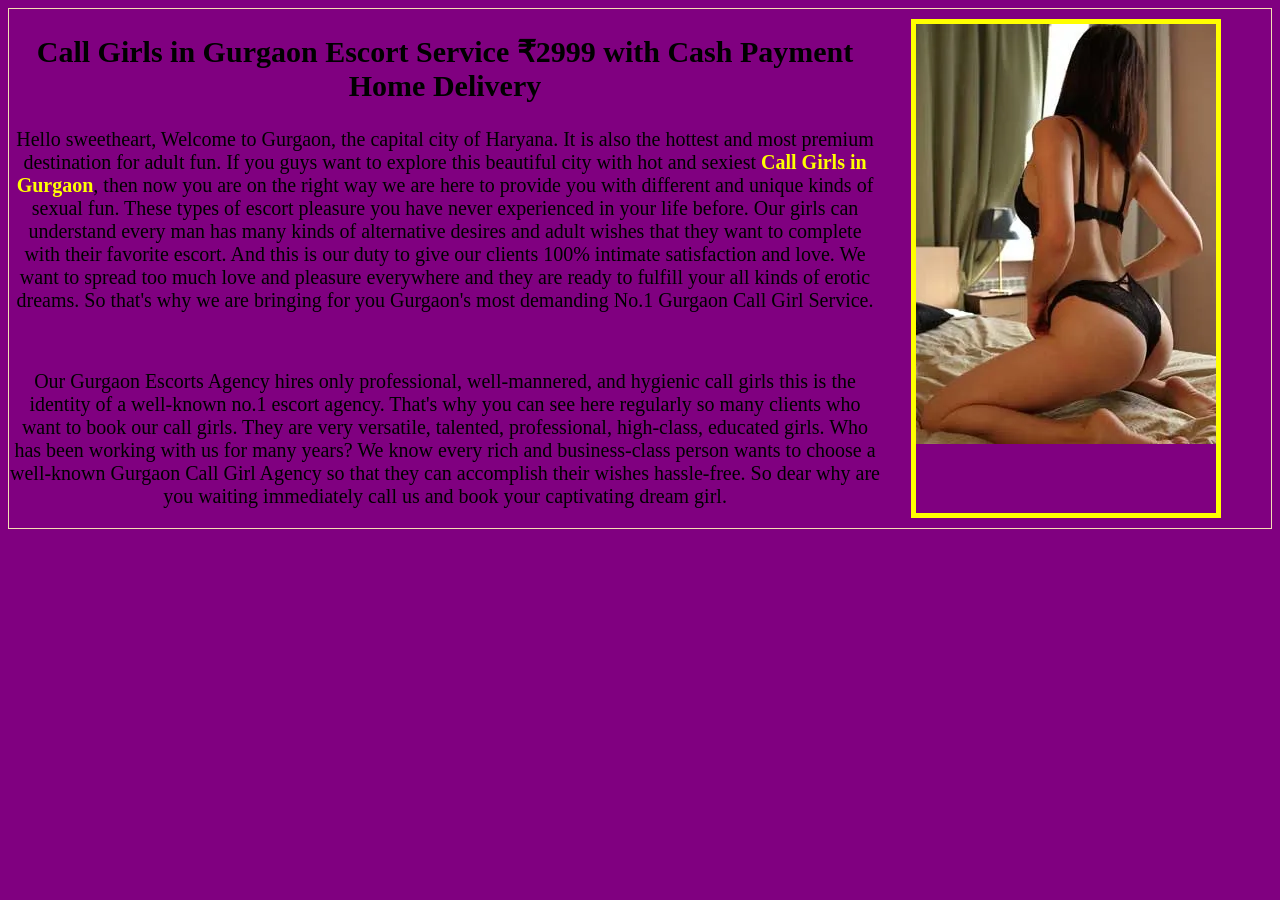
<file: test/index.html>
<!DOCTYPE html>
<html lang="en">
<head>
    <link rel="stylesheet" href="style.css">
    <meta charset="UTF-8">
    <meta name="viewport" content="width=device-width, initial-scale=1.0">
    <title>Document</title>
</head>
<body>
    <div class="hero-2-e">
        <div class="hero-2-e-content">
            <h2>Call Girls in Gurgaon Escort Service ₹2999 with Cash Payment Home Delivery</h2>
            <p>Hello sweetheart, Welcome to Gurgaon, the capital city of Haryana. It is also the hottest and most premium destination for adult fun. If you guys want to explore this beautiful city with hot and sexiest <b>Call Girls in Gurgaon</b>, then now you are on the right way we are here to provide you with different and unique kinds of sexual fun. These types of escort pleasure you have never experienced in your life before. Our girls can understand every man has many kinds of alternative desires and adult wishes that they want to complete with their favorite escort. And this is our duty to give our clients 100% intimate satisfaction and love. We want to spread too much love and pleasure everywhere and they are ready to fulfill your all kinds of erotic dreams. So that's why we are bringing for you Gurgaon's most demanding No.1 Gurgaon Call Girl Service.</p><br>
            <p>Our Gurgaon Escorts Agency hires only professional, well-mannered, and hygienic call girls this is the identity of a well-known no.1 escort agency. That's why you can see here regularly so many clients who want to book our call girls. They are very versatile, talented, professional, high-class, educated girls. Who has been working with us for many years? We know every rich and business-class person wants to choose a well-known Gurgaon Call Girl Agency so that they can accomplish their wishes hassle-free. So dear why are you waiting immediately call us and book your captivating dream girl.</p>

        </div>
        <div class="hero-2-e-img">
            <img src="copy-girl-1.png" alt="call girls">
        </div>
            
            

        </div>
    </div>

    
</body>
</html>
</file>
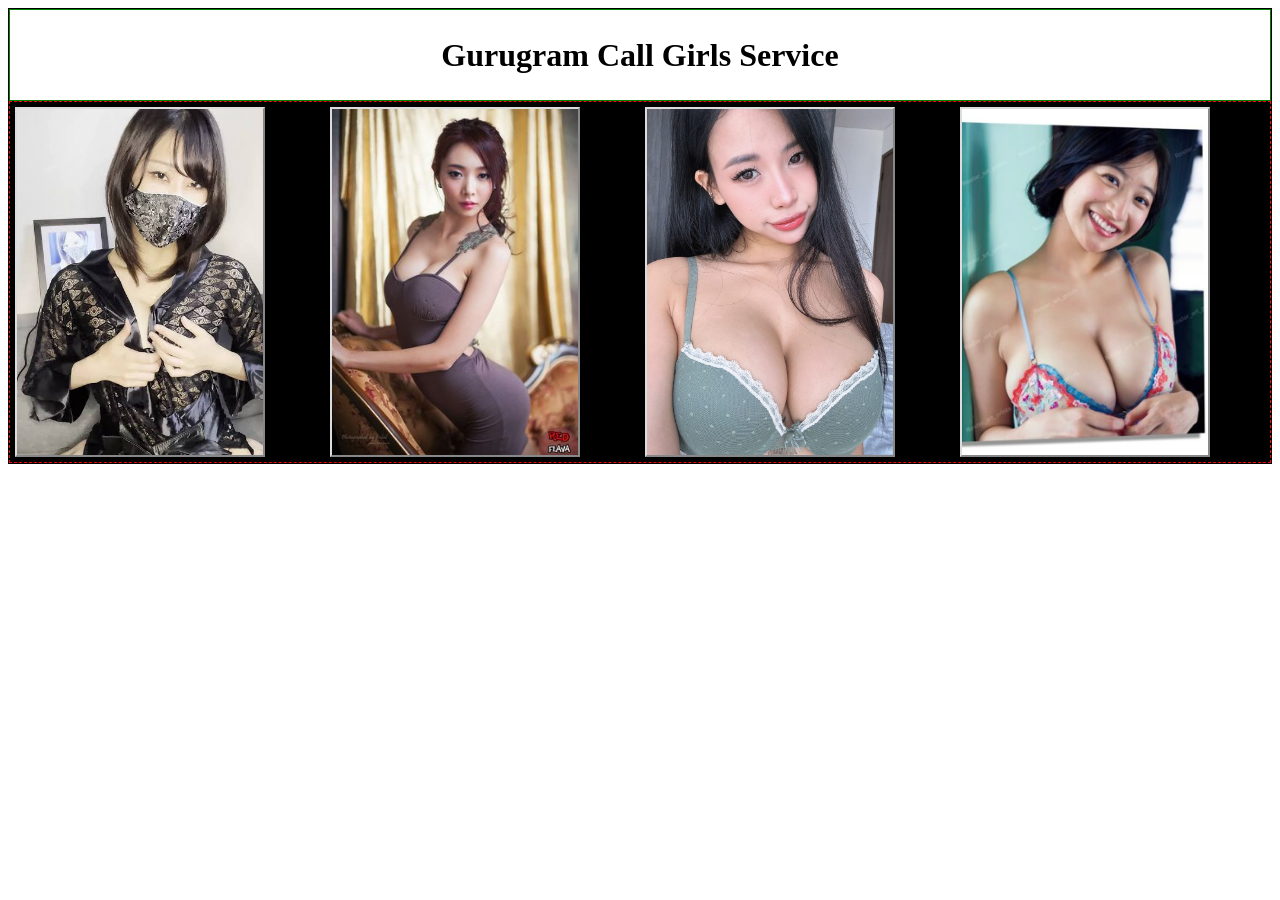
<file: test/cap_0.1/index.html>
<!DOCTYPE html>
<html lang="en">
<head>
    <meta charset="UTF-8">
    <meta name="viewport" content="width=device-width, initial-scale=1.0">
    <title>Document</title>
    <link rel="stylesheet" href="style.css">
</head>
<body>
    <div class="fixed-products-box">
        <div class="fixed-products-heading">
            <h2>Gurugram Call Girls Service</h2>
        </div>
        <div class="f-products">

            
            <div class="f-product" id="f-pro-1"><button class="book-btn">Book Now</button></div>
            <div class="f-product" id="f-pro-2"><button class="book-btn">Book Now</button></div>
            <div class="f-product" id="f-pro-3"><button class="book-btn">Book Now</button></div>
            <div class="f-product" id="f-pro-4"><button class="book-btn">Book Now</button></div>

        </div>

    </div>
    
</body>
</html>
</file>
<file: test/style.css>
/* Hero-2-e */
    .hero-2-e{
    border: 1px solid wheat;
    display: flex;
    gap:20px;

    .hero-2-e-content{
        text-align: center;

    }
    .hero-2-e-content h2{
        font-size:30px;
    }
    .hero-2-e-content p{
        font-size:20px;
    }
    .hero-2-e-content p b{
        color:yellow;
    }
    .hero-2-e-img{
        border:5px solid yellow;
        margin:10px;
        margin-right:50px;

    }

}
body{
    background:purple;
}
@media (max-width:768px){
    .hero-2-e{
        display: grid;
        grid-template-columns: 1fr;
        justify-items: center;
        text-align: center;
    }
    .hero-2-e-img{
        width: fit-content;
        margin: 0%;
    }
}
</file>
<file: test/cap_0.1/style.css>
body{
    border:1px solid black;
}
.fixed-products{
    border: 1px solid red;
}
.fixed-products-heading{
    border:1px solid green;
    text-align: center;
}
.fixed-products-heading h2{
    font-size: xx-large;

}
.f-products{
    border:1px dashed red;
    display: grid;
    grid-template-columns: repeat(4,1fr);
    background-color: #000;
}
.f-product{
    height:350px;
    width:250px;

    box-sizing: border-box;
    margin:5px;
    text-align: center;
    align-content: space-around;
    border:2px outset gainsboro;

}
.book-btn{
    position:absolute;


    padding:10px 30px;
    background: #000;
    color: white;
    border: none;
    transform: translateX(-50%);

    opacity:0;
    visibility: hidden;
    cursor: pointer;




}

.f-product:hover .book-btn{
    opacity:1;
    visibility: visible;
}
#f-pro-1,
#f-pro-2,
#f-pro-3,
#f-pro-4{
    background-position: center;
    background-size: cover;
}
#f-pro-1{
    background-image: url(black-dress-1.jpeg);
}
#f-pro-2{
    background-image: url(black-dress-2.jpg);
}
#f-pro-3{
    background-image: url(black-dress-3.jpg);
}
#f-pro-4{
    background-image: url(black-dress-4.jpg);
    background-color: red;
}
@media(max-width:900px){
    .f-products{
        display: grid;
        grid-template-columns: repeat(2,1fr);
        justify-items:center;
    }
}
@media(max-width:768px){
    .f-products{
        grid-template-columns: 1fr;
        justify-items:center;
    }
}
</file>
